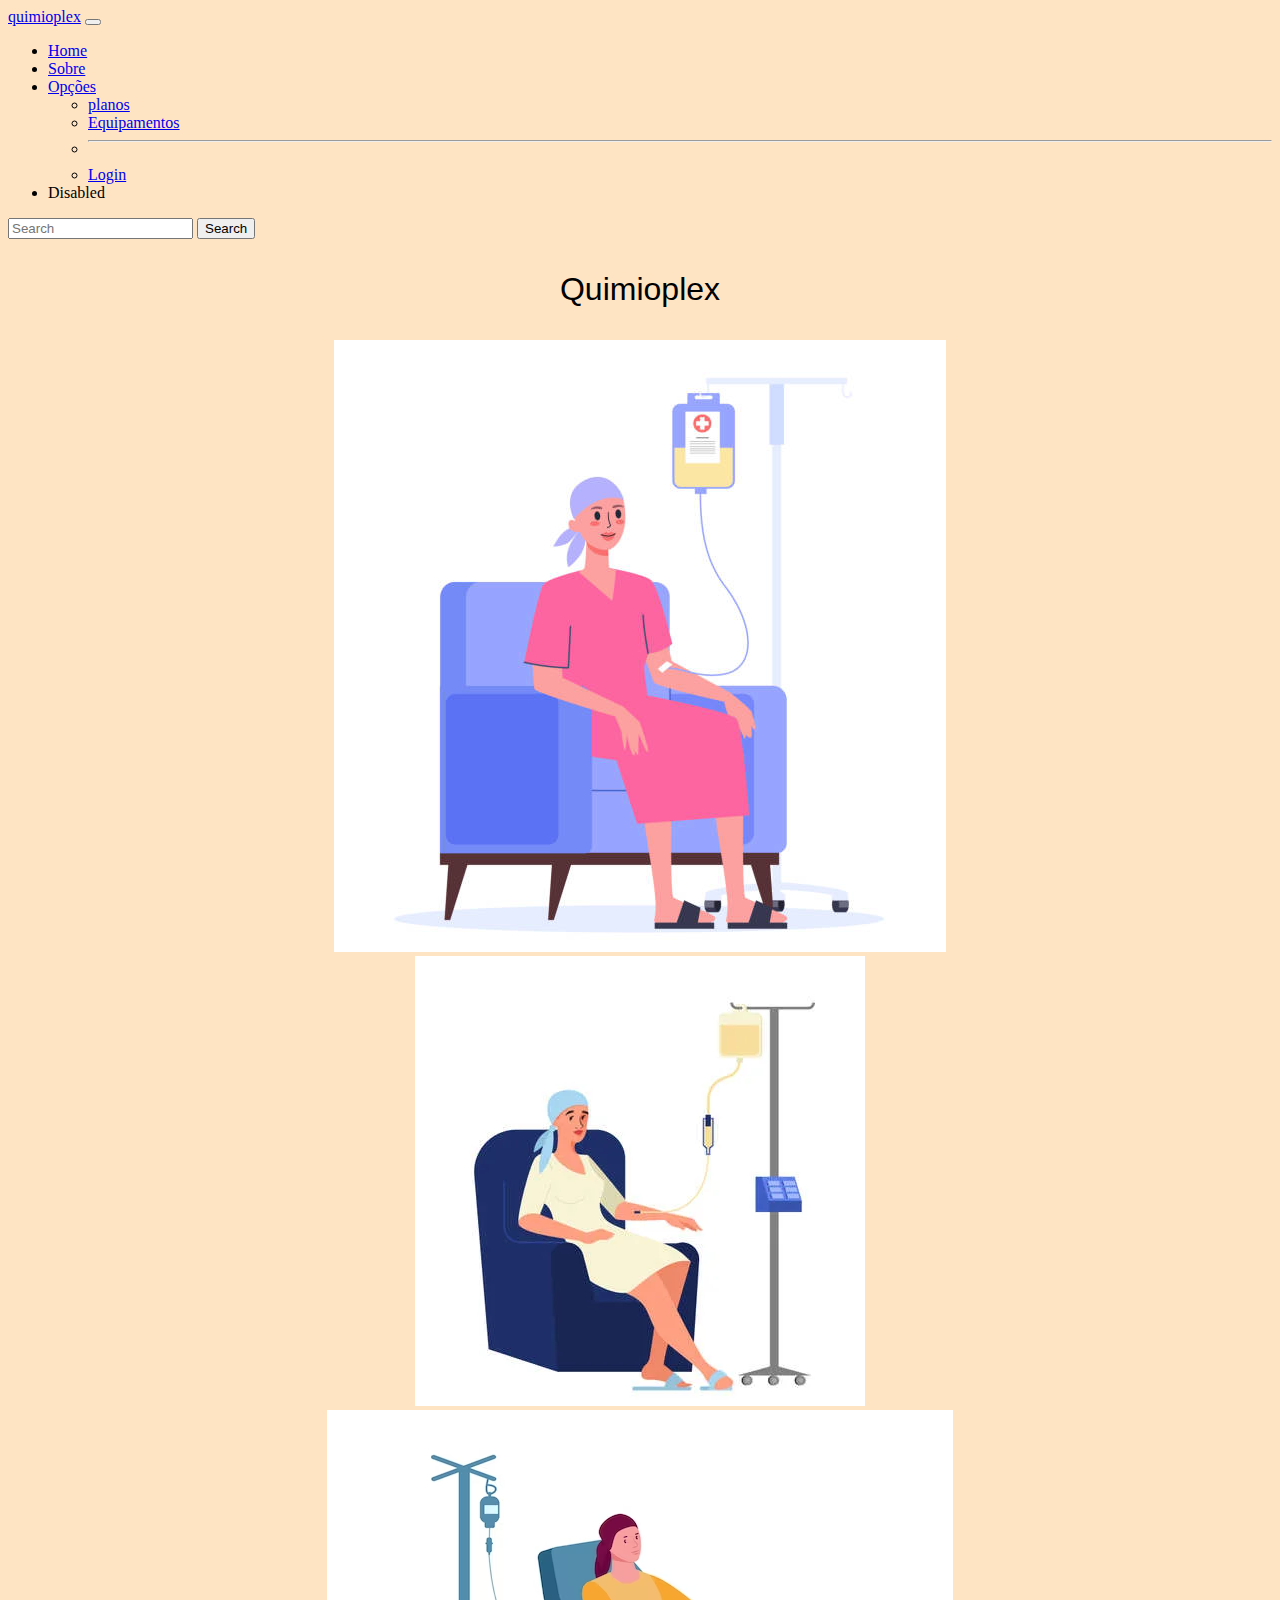
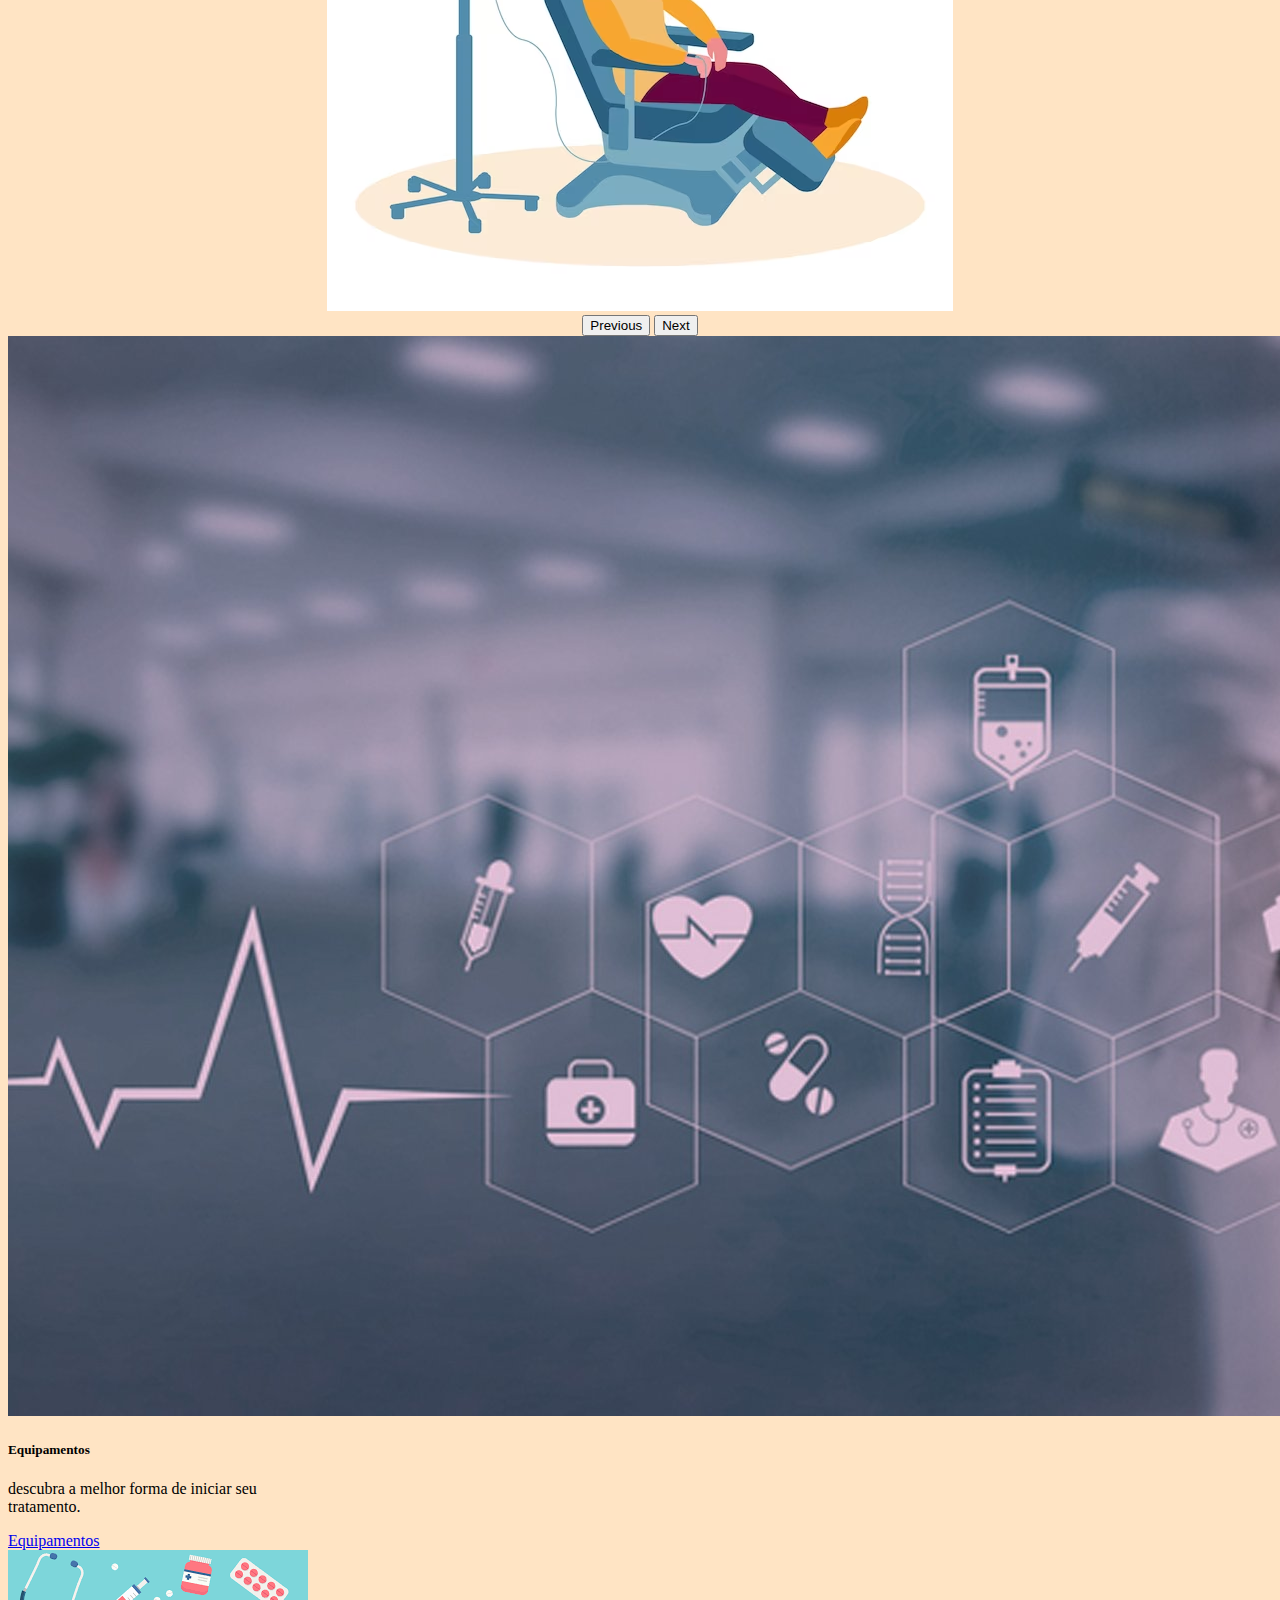
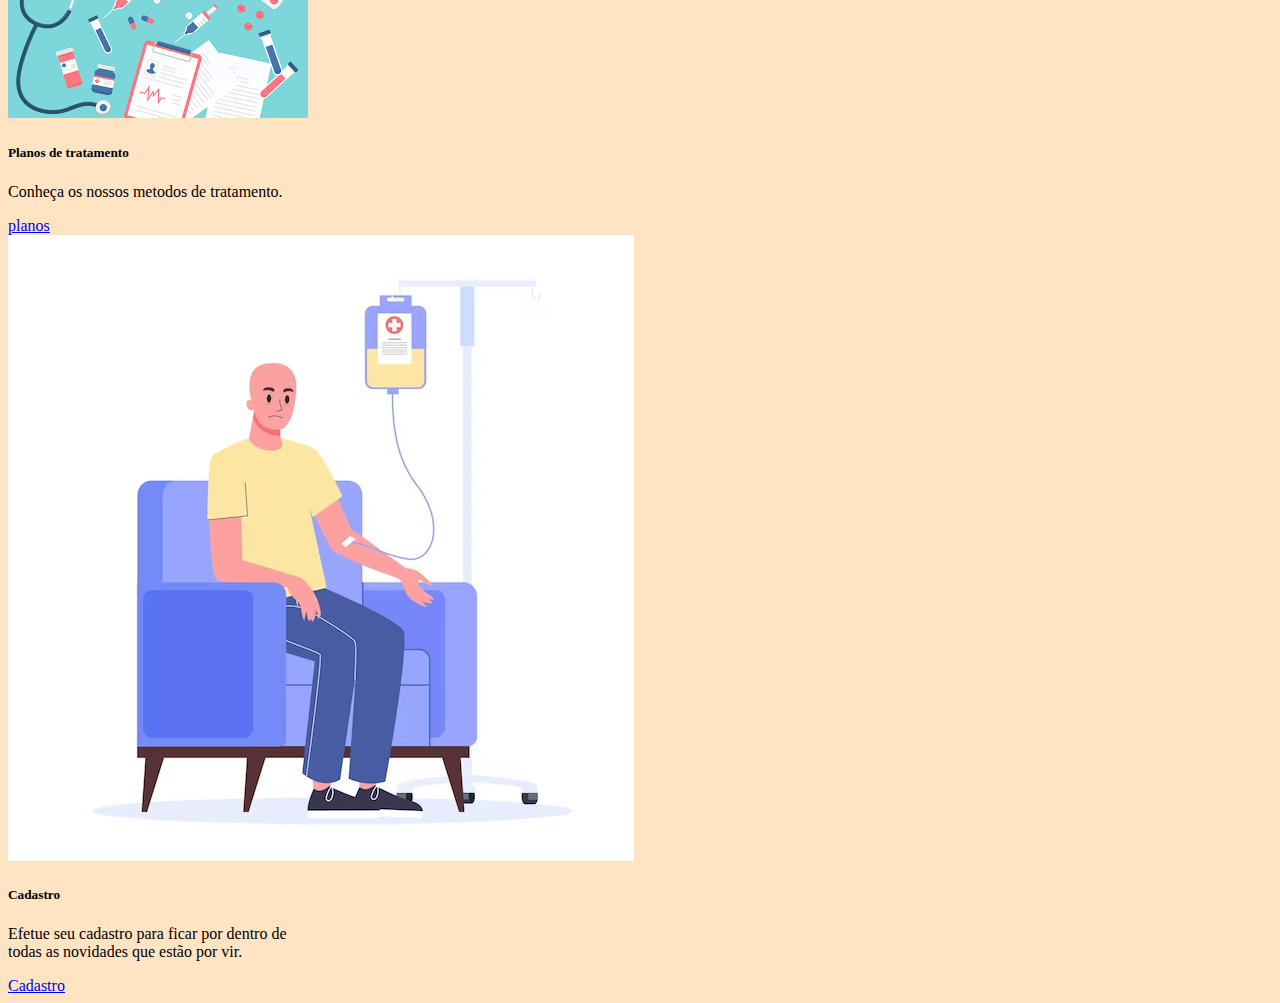
<file: saude/index.html>
<!doctype html>
<html lang="pt-br">
  <head>
    <meta charset="utf-8">
    <meta name="viewport" content="width=device-width, initial-scale=1">
    <title>Bootstrap demo</title>
    <link href="https://cdn.jsdelivr.net/npm/bootstrap@5.3.0/dist/css/bootstrap.min.css" rel="stylesheet" integrity="sha384-9ndCyUaIbzAi2FUVXJi0CjmCapSmO7SnpJef0486qhLnuZ2cdeRhO02iuK6FUUVM" crossorigin="anonymous">
    <link rel="stylesheet" href="style.css">
  </head>
  <body class="index">
   <header>
    <nav class="navbar navbar-expand-lg bg-primary">
        <div class="container-fluid">
          <a class="navbar-brand" href="index.html">quimioplex</a>
          <button class="navbar-toggler" type="button" data-bs-toggle="collapse" data-bs-target="#navbarSupportedContent" aria-controls="navbarSupportedContent" aria-expanded="false" aria-label="Toggle navigation">
            <span class="navbar-toggler-icon"></span>
          </button>
          <div class="collapse navbar-collapse" id="navbarSupportedContent">
            <ul class="navbar-nav mx-auto mb-2 mb-lg-0">
              <li class="nav-item">
                <a class="nav-link active" aria-current="page" href="index.html">Home</a>
              </li>
              <li class="nav-item">
                <a class="nav-link" href="Sobre.html">Sobre</a>
              </li>
              <li class="nav-item dropdown">
                <a class="nav-link dropdown-toggle" href="#" role="button" data-bs-toggle="dropdown" aria-expanded="false">
                  Opções
                </a>
                <ul class="dropdown-menu">
                  <li><a class="dropdown-item" href="planos.html">planos</a></li>
                  <li><a class="dropdown-item" href="equipamentos.html">Equipamentos</a></li>
                  <li><hr class="dropdown-divider"></li>
                  <li><a class="dropdown-item" href="Login.html">Login</a></li>
                </ul>
              </li>
              <li class="nav-item">
                <a class="nav-link disabled">Disabled</a>
              </li>
            </ul>
            <form class="d-flex" role="search">
              <input class="form-control me-2" type="search" placeholder="Search" aria-label="Search">
              <button class="btn btn-dark btn-outline-light" type="submit">Search</button>
            </form>
          </div>
        </div>
      </nav>
      <p class="title">Quimioplex</p>
   </header>
   <main>
    <center>
    <div id="carouselExampleAutoplaying" class="carousel slide" data-bs-ride="carousel">
      <div class="carousel-inner">
        <div class="carousel-item active">
          <img src="images/other,png.jpg" class="d-block w-45" alt="...">
        </div>
        <div class="carousel-item">
          <img src="images/treatment,png.webp" class="d-block w-45" alt="...">
        </div>
        <div class="carousel-item">
          <img src="images/therapy.png" class="d-block w-45" alt="...">
        </div>
      </div>
      <button class="carousel-control-prev" type="button" data-bs-target="#carouselExampleAutoplaying" data-bs-slide="prev">
        <span class="carousel-control-prev-icon" aria-hidden="true"></span>
        <span class="visually-hidden">Previous</span>
      </button>
      <button class="carousel-control-next" type="button" data-bs-target="#carouselExampleAutoplaying" data-bs-slide="next">
        <span class="carousel-control-next-icon" aria-hidden="true"></span>
        <span class="visually-hidden">Next</span>
      </button>
    </div>
  </center>
  <div class="container text-center">
    <div class="row">
      <div class="col">
        <div class="card" style="width: 18rem;">
          <img src="images/design.png" class="card-img-top" alt="...">
          <div class="card-body">
            <h5 class="card-title">Equipamentos</h5>
            <p class="card-text">descubra a melhor forma de iniciar seu tratamento.</p>
            <a href="equipamentos.html" class="btn btn-primary">Equipamentos</a>
          </div>
        </div>
      </div>
      <div class="col">
        <div class="card" style="width: 18rem;">
          <img src="images/saude.png" class="card-img-top" alt="...">
          <div class="card-body">
            <h5 class="card-title">Planos de tratamento</h5>
            <p class="card-text">Conheça os nossos metodos de tratamento.</p>
            <a href="planos.html" class="btn btn-primary">planos</a>
          </div>
        </div>
      </div>
      <div class="col">
        <div class="card" style="width: 18rem;">
          <img src="images/quimo.png" class="card-img-top" alt="...">
          <div class="card-body">
            <h5 class="card-title">Cadastro</h5>
            <p class="card-text">Efetue seu cadastro para ficar por dentro de todas as novidades que estão por vir.</p>
            <a href="Login.html" class="btn btn-primary">Cadastro</a>
          </div>
        </div>
      </div>
    </div>
  </div>
   </main>
    <script src="https://cdn.jsdelivr.net/npm/bootstrap@5.3.0/dist/js/bootstrap.bundle.min.js" integrity="sha384-geWF76RCwLtnZ8qwWowPQNguL3RmwHVBC9FhGdlKrxdiJJigb/j/68SIy3Te4Bkz" crossorigin="anonymous"></script>
  </body>
</html>
</file>
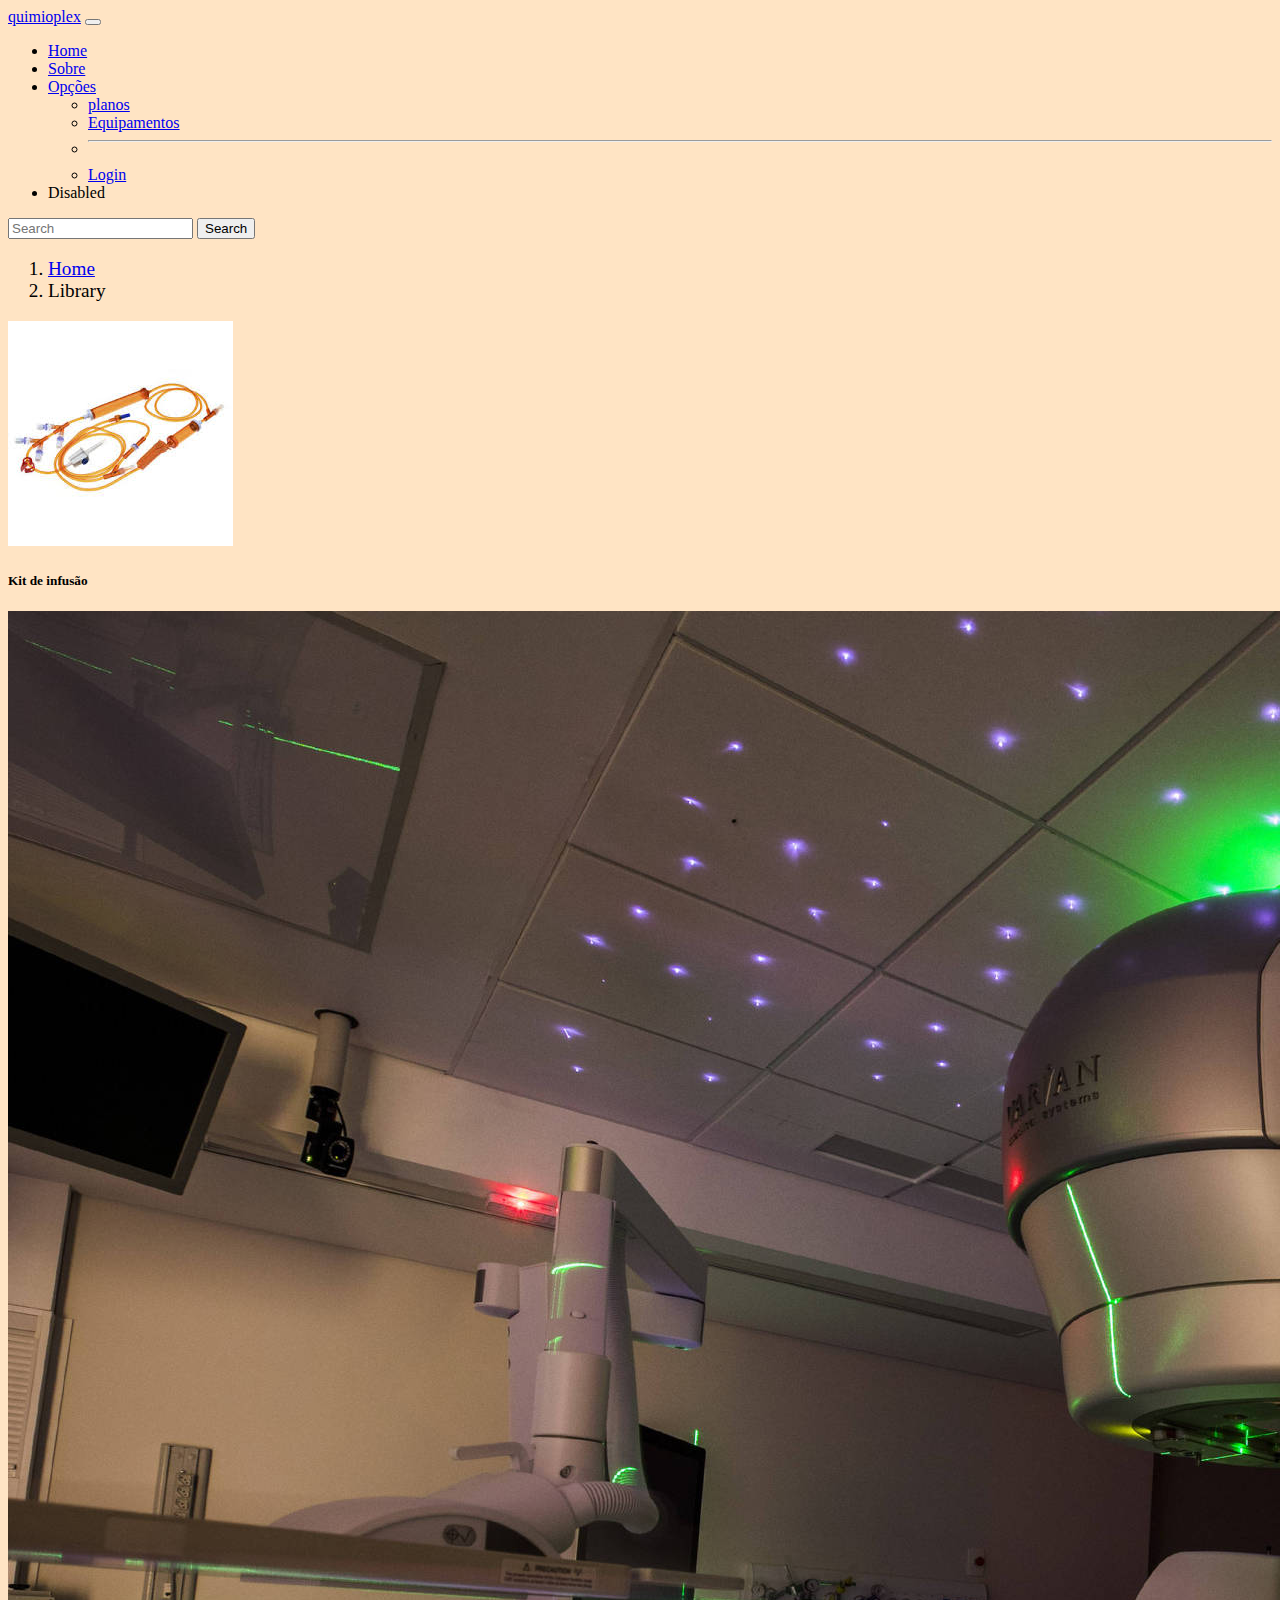
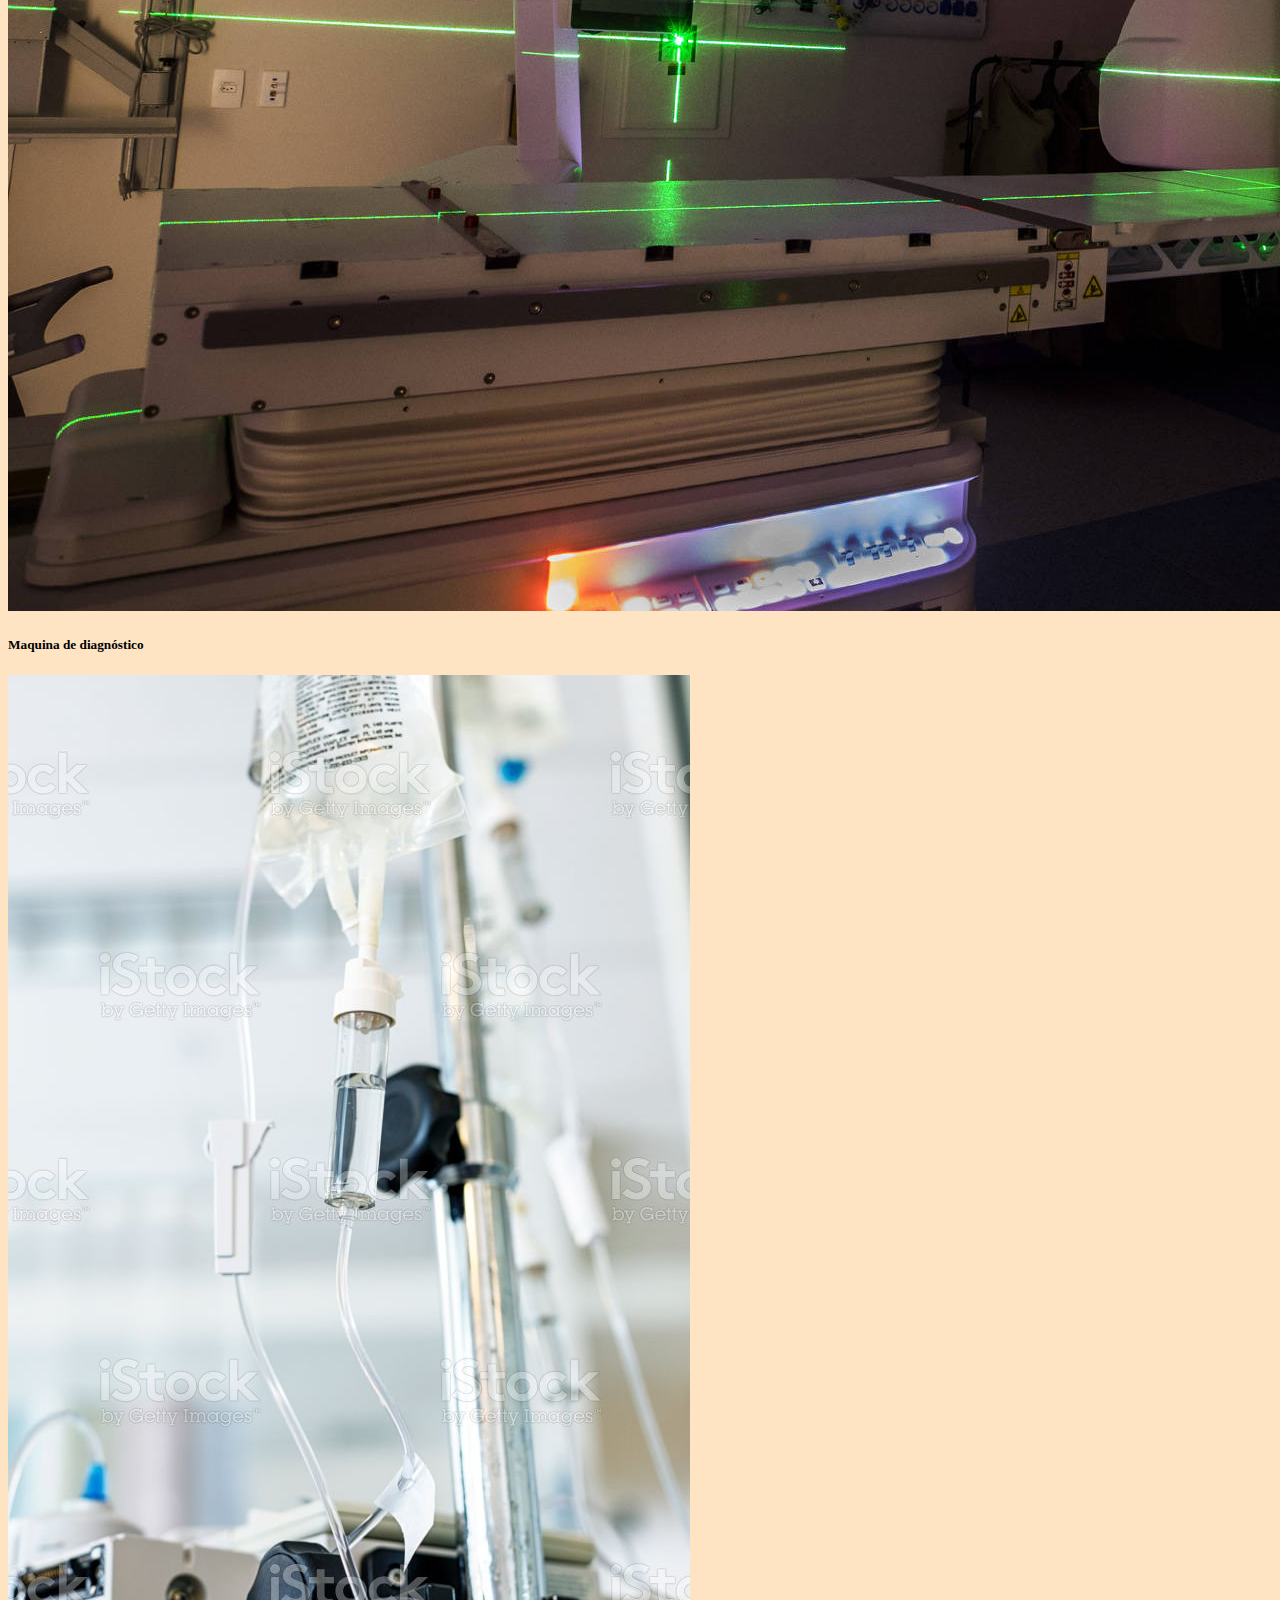
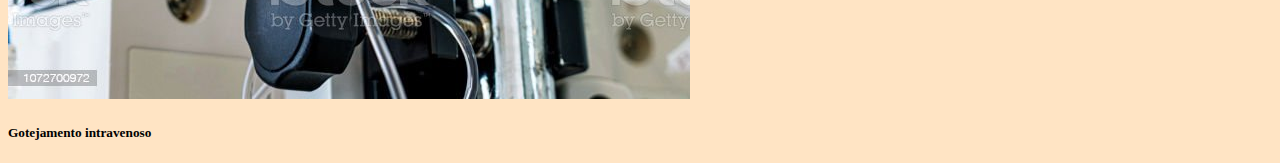
<file: saude/equipamentos.html>
<!doctype html>
<html lang="pt-br">
  <head>
    <meta charset="utf-8">
    <meta name="viewport" content="width=device-width, initial-scale=1">
    <title>Bootstrap demo</title>
    <link href="https://cdn.jsdelivr.net/npm/bootstrap@5.3.0/dist/css/bootstrap.min.css" rel="stylesheet" integrity="sha384-9ndCyUaIbzAi2FUVXJi0CjmCapSmO7SnpJef0486qhLnuZ2cdeRhO02iuK6FUUVM" crossorigin="anonymous">
    <link rel="stylesheet" href="style.css">
  </head>
  <body class="index">
   <header>
    <nav class="navbar navbar-expand-lg bg-primary">
        <div class="container-fluid">
          <a class="navbar-brand" href="index.html">quimioplex</a>
          <button class="navbar-toggler" type="button" data-bs-toggle="collapse" data-bs-target="#navbarSupportedContent" aria-controls="navbarSupportedContent" aria-expanded="false" aria-label="Toggle navigation">
            <span class="navbar-toggler-icon"></span>
          </button>
          <div class="collapse navbar-collapse" id="navbarSupportedContent">
            <ul class="navbar-nav mx-auto mb-2 mb-lg-0">
              <li class="nav-item">
                <a class="nav-link active" aria-current="page" href="index.html">Home</a>
              </li>
              <li class="nav-item">
                <a class="nav-link" href="Sobre.html">Sobre</a>
              </li>
              <li class="nav-item dropdown">
                <a class="nav-link dropdown-toggle" href="#" role="button" data-bs-toggle="dropdown" aria-expanded="false">
                  Opções
                </a>
                <ul class="dropdown-menu">
                  <li><a class="dropdown-item" href="planos.html">planos</a></li>
                  <li><a class="dropdown-item" href="equipamentos.html">Equipamentos</a></li>
                  <li><hr class="dropdown-divider"></li>
                  <li><a class="dropdown-item" href="Login.html">Login</a></li>
                </ul>
              </li>
              <li class="nav-item">
                <a class="nav-link disabled">Disabled</a>
              </li>
            </ul>
            <form class="d-flex" role="search">
              <input class="form-control me-2" type="search" placeholder="Search" aria-label="Search">
              <button class="btn btn-dark btn-outline-light" type="submit">Search</button>
            </form>
          </div>
        </div>
      </nav>
   </header>
   <main>
    <nav style="--bs-breadcrumb-divider: url(&#34;data:image/svg+xml,%3Csvg xmlns='http://www.w3.org/2000/svg' width='8' height='8'%3E%3Cpath d='M2.5 0L1 1.5 3.5 4 1 6.5 2.5 8l4-4-4-4z' fill='%236c757d'/%3E%3C/svg%3E&#34;);" aria-label="breadcrumb">
        <ol class="breadcrumb">
          <li class="breadcrumb-item"><a href="index.html">Home</a></li>
          <li class="breadcrumb-item active" aria-current="page">Library</li>
        </ol>
      </nav>
      <div class="container text-center">
        <div class="row">
          <div class="col">
            <div class="card" style="width: 18rem;">
              <img src="images/infusão.png" class="card-img-top" alt="...">
              <div class="card-body">
                <h5 class="card-title">Kit de infusão</h5>
                <a href="#" class="btn btn-primary"></a>
              </div>
            </div>
          </div>
          <div class="col">
            <div class="card" style="width: 18rem;">
              <img src="images/maquina.png" class="card-img-top" alt="...">
              <div class="card-body">
                <h5 class="card-title">Maquina de diagnóstico</h5>
                <a href="#" class="btn btn-primary"></a>
              </div>
            </div>
          </div>
          <div class="col">
            <div class="card" style="width: 18rem;">
              <img src="images/goteira.png" class="card-img-top" alt="...">
              <div class="card-body">
                <h5 class="card-title">Gotejamento intravenoso</h5>
                <a href="#" class="btn btn-primary"></a>
              </div>
            </div>
          </div>
        </div>
      </div>
   </main>
   <script src="https://cdn.jsdelivr.net/npm/bootstrap@5.3.0/dist/js/bootstrap.bundle.min.js" integrity="sha384-geWF76RCwLtnZ8qwWowPQNguL3RmwHVBC9FhGdlKrxdiJJigb/j/68SIy3Te4Bkz" crossorigin="anonymous"></script>
  </body>
</html>
</file>
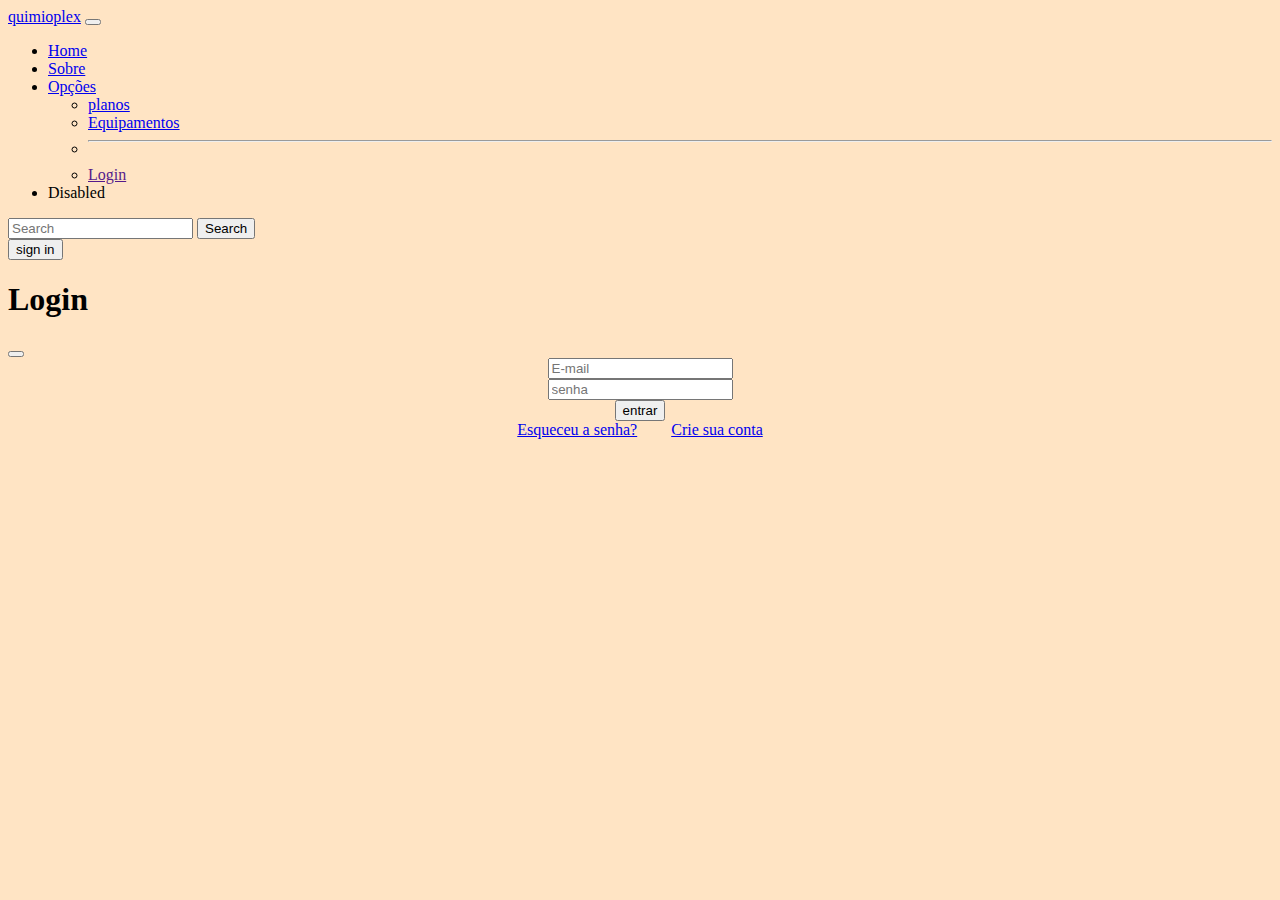
<file: saude/Login.html>
<!doctype html>
<html lang="pt-br">
  <head>
    <meta charset="utf-8">
    <meta name="viewport" content="width=device-width, initial-scale=1">
    <title>Bootstrap demo</title>
    <link href="https://cdn.jsdelivr.net/npm/bootstrap@5.3.0/dist/css/bootstrap.min.css" rel="stylesheet" integrity="sha384-9ndCyUaIbzAi2FUVXJi0CjmCapSmO7SnpJef0486qhLnuZ2cdeRhO02iuK6FUUVM" crossorigin="anonymous">
    <link rel="stylesheet" href="style.css">
  </head>
  <body class="index">
   <header>
    <nav class="navbar navbar-expand-lg bg-primary">
        <div class="container-fluid">
          <a class="navbar-brand" href="index.html">quimioplex</a>
          <button class="navbar-toggler" type="button" data-bs-toggle="collapse" data-bs-target="#navbarSupportedContent" aria-controls="navbarSupportedContent" aria-expanded="false" aria-label="Toggle navigation">
            <span class="navbar-toggler-icon"></span>
          </button>
          <div class="collapse navbar-collapse" id="navbarSupportedContent">
            <ul class="navbar-nav mx-auto mb-2 mb-lg-0">
              <li class="nav-item">
                <a class="nav-link active" aria-current="page" href="index.html">Home</a>
              </li>
              <li class="nav-item">
                <a class="nav-link" href="Sobre.html">Sobre</a>
              </li>
              <li class="nav-item dropdown">
                <a class="nav-link dropdown-toggle" href="#" role="button" data-bs-toggle="dropdown" aria-expanded="false">
                  Opções
                </a>
                <ul class="dropdown-menu">
                  <li><a class="dropdown-item" href="planos.html">planos</a></li>
                  <li><a class="dropdown-item" href="equipamentos.html">Equipamentos</a></li>
                  <li><hr class="dropdown-divider"></li>
                  <li><a class="dropdown-item" href="">Login</a></li>
                </ul>
              </li>
              <li class="nav-item">
                <a class="nav-link disabled">Disabled</a>
              </li>
            </ul>
            <form class="d-flex" role="search">
              <input class="form-control me-2" type="search" placeholder="Search" aria-label="Search">
              <button class="btn btn-dark btn-outline-light" type="submit">Search</button>
            </form>
          </div>
        </div>
      </nav>
    </header>
    <main class="text-center p-5">
        <button type="button" class="btn btn-primary" data-bs-toggle="modal" data-bs-target="#exampleModal">
            sign in
          </button>
          <div class="modal fade" id="exampleModal" tabindex="-1" aria-labelledby="exampleModalLabel" aria-hidden="true">
            <div class="modal-dialog">
              <div class="modal-content">
                <div class="modal-header">
                  <h1 class="modal-title fs-5" id="exampleModalLabel">Login</h1>
                  <button type="button" class="btn-close" data-bs-dismiss="modal" aria-label="Close"></button>
                </div>
                <div class="modal-body">
                    <form class="form">
                        <input type="email" name="E-mail" placeholder="E-mail" class="form-input">
                        <br>
                        <input type="password" name="senha" placeholder="senha" class="form-input">
                        <br>
                        <input type="submit" name="enviar" value="entrar" class="button">
                        <br>
                        <a href="#">Esqueceu a senha?</a>
                        <a href="signup.html" style="margin-left: 30px;">Crie sua conta</a>
                    </form>
                </div>
              </div>
            </div>
          </div>
    </main>
    <script src="https://cdn.jsdelivr.net/npm/bootstrap@5.3.0/dist/js/bootstrap.bundle.min.js" integrity="sha384-geWF76RCwLtnZ8qwWowPQNguL3RmwHVBC9FhGdlKrxdiJJigb/j/68SIy3Te4Bkz" crossorigin="anonymous"></script>
  </body>
</html>
</file>
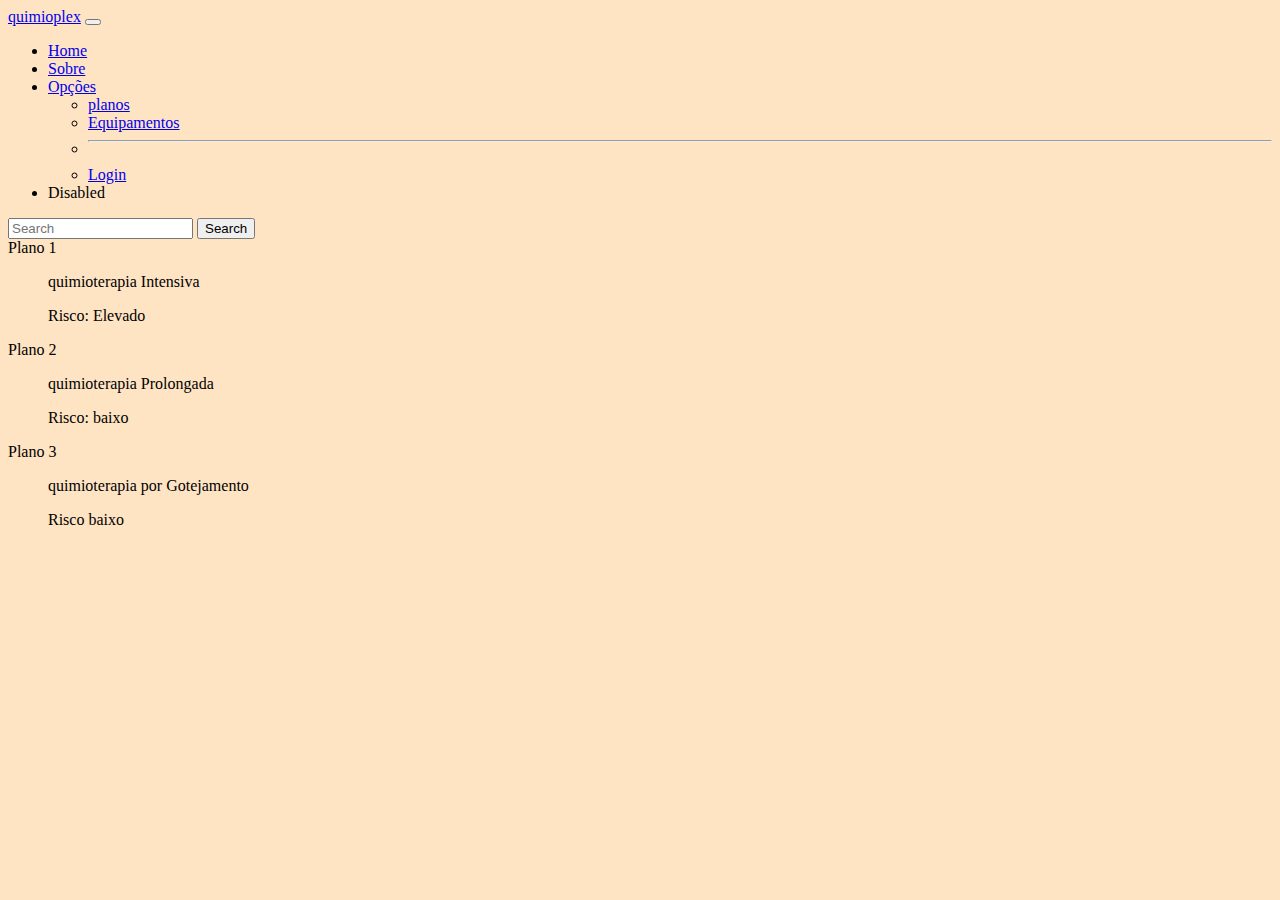
<file: saude/planos.html>
<!doctype html>
<html lang="pt-br">
  <head>
    <meta charset="utf-8">
    <meta name="viewport" content="width=device-width, initial-scale=1">
    <title>Bootstrap demo</title>
    <link href="https://cdn.jsdelivr.net/npm/bootstrap@5.3.0/dist/css/bootstrap.min.css" rel="stylesheet" integrity="sha384-9ndCyUaIbzAi2FUVXJi0CjmCapSmO7SnpJef0486qhLnuZ2cdeRhO02iuK6FUUVM" crossorigin="anonymous">
    <link rel="stylesheet" href="style.css">
  </head>
  <body class="index">
   <header>
    <nav class="navbar navbar-expand-lg bg-primary">
        <div class="container-fluid">
          <a class="navbar-brand" href="index.html">quimioplex</a>
          <button class="navbar-toggler" type="button" data-bs-toggle="collapse" data-bs-target="#navbarSupportedContent" aria-controls="navbarSupportedContent" aria-expanded="false" aria-label="Toggle navigation">
            <span class="navbar-toggler-icon"></span>
          </button>
          <div class="collapse navbar-collapse" id="navbarSupportedContent">
            <ul class="navbar-nav mx-auto mb-2 mb-lg-0">
              <li class="nav-item">
                <a class="nav-link active" aria-current="page" href="index.html">Home</a>
              </li>
              <li class="nav-item">
                <a class="nav-link" href="Sobre.html">Sobre</a>
              </li>
              <li class="nav-item dropdown">
                <a class="nav-link dropdown-toggle" href="#" role="button" data-bs-toggle="dropdown" aria-expanded="false">
                  Opções
                </a>
                <ul class="dropdown-menu">
                  <li><a class="dropdown-item" href="planos.html">planos</a></li>
                  <li><a class="dropdown-item" href="equipamentos.html">Equipamentos</a></li>
                  <li><hr class="dropdown-divider"></li>
                  <li><a class="dropdown-item" href="Login.html">Login</a></li>
                </ul>
              </li>
              <li class="nav-item">
                <a class="nav-link disabled">Disabled</a>
              </li>
            </ul>
            <form class="d-flex" role="search">
              <input class="form-control me-2" type="search" placeholder="Search" aria-label="Search">
              <button class="btn btn-dark btn-outline-light" type="submit">Search</button>
            </form>
          </div>
        </div>
      </nav>
    </header>
    <main>
        <div class="card">
            <div class="card-header">
              Plano 1
            </div>
            <div class="card-body">
              <blockquote class="blockquote mb-0">
                <p>quimioterapia Intensiva</p>
                <footer class="blockquote-footer">Risco: Elevado <cite title="Source Title"></cite></footer>
              </blockquote>
            </div>
          </div>
          <div class="card">
            <div class="card-header">
              Plano 2
            </div>
            <div class="card-body">
              <blockquote class="blockquote mb-0">
                <p>quimioterapia Prolongada</p>
                <footer class="blockquote-footer">Risco: baixo<cite title="Source Title"></cite></footer>
              </blockquote>
            </div>
          </div>
          <div class="card">
            <div class="card-header">
              Plano 3
            </div>
            <div class="card-body">
              <blockquote class="blockquote mb-0">
                <p>quimioterapia por Gotejamento</p>
                <footer class="blockquote-footer">Risco baixo<cite title="Source Title"></cite></footer>
              </blockquote>
            </div>
          </div>
    </main>
    <script src="https://cdn.jsdelivr.net/npm/bootstrap@5.3.0/dist/js/bootstrap.bundle.min.js" integrity="sha384-geWF76RCwLtnZ8qwWowPQNguL3RmwHVBC9FhGdlKrxdiJJigb/j/68SIy3Te4Bkz" crossorigin="anonymous"></script>
  </body>
</html>
</file>
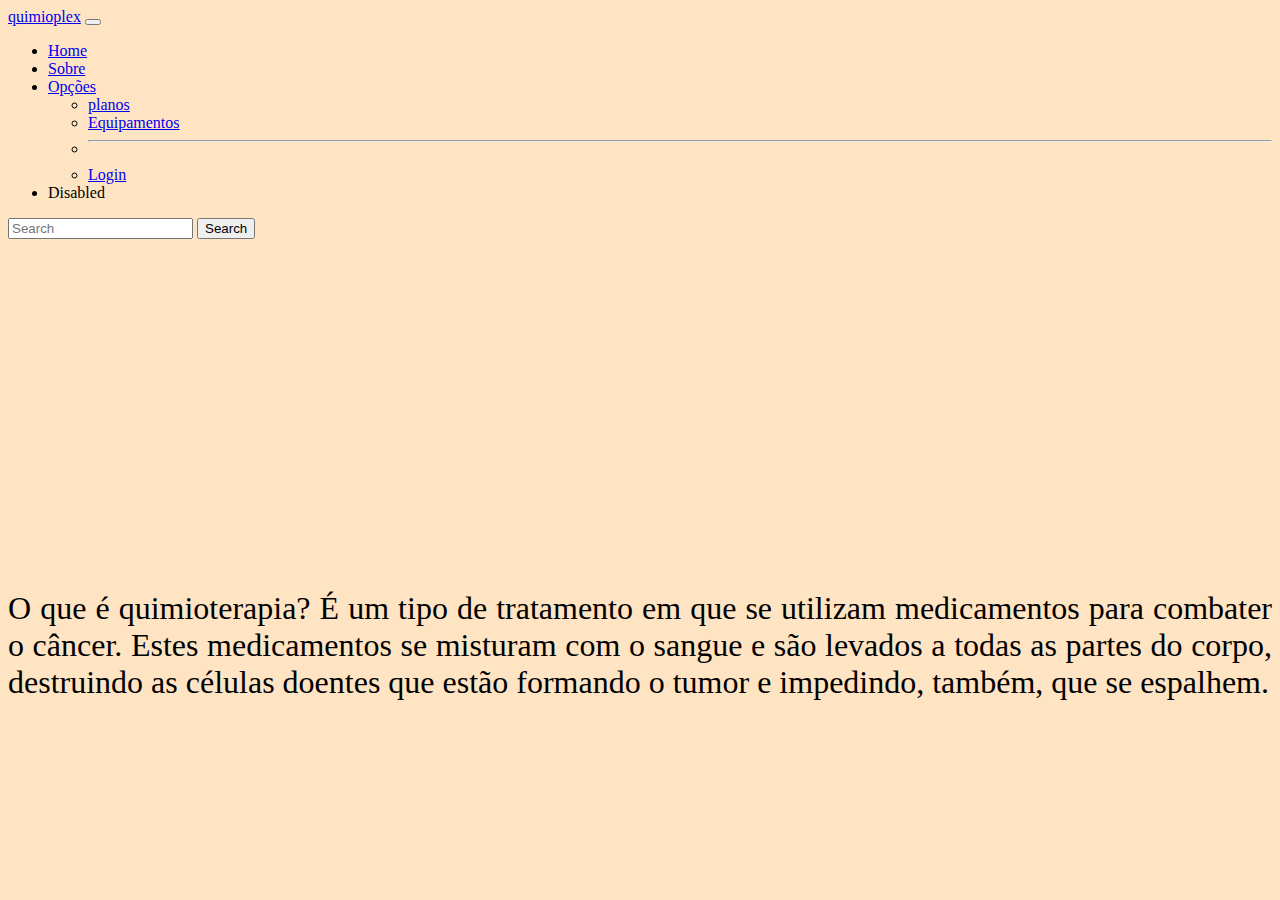
<file: saude/Sobre.html>
<!doctype html>
<html lang="pt-br">
  <head>
    <meta charset="utf-8">
    <meta name="viewport" content="width=device-width, initial-scale=1">
    <title>Bootstrap demo</title>
    <link href="https://cdn.jsdelivr.net/npm/bootstrap@5.3.0/dist/css/bootstrap.min.css" rel="stylesheet" integrity="sha384-9ndCyUaIbzAi2FUVXJi0CjmCapSmO7SnpJef0486qhLnuZ2cdeRhO02iuK6FUUVM" crossorigin="anonymous">
    <link rel="stylesheet" href="style.css">
  </head>
  <body class="index">
   <header>
    <nav class="navbar navbar-expand-lg bg-primary">
        <div class="container-fluid">
          <a class="navbar-brand" href="index.html">quimioplex</a>
          <button class="navbar-toggler" type="button" data-bs-toggle="collapse" data-bs-target="#navbarSupportedContent" aria-controls="navbarSupportedContent" aria-expanded="false" aria-label="Toggle navigation">
            <span class="navbar-toggler-icon"></span>
          </button>
          <div class="collapse navbar-collapse" id="navbarSupportedContent">
            <ul class="navbar-nav mx-auto mb-2 mb-lg-0">
              <li class="nav-item">
                <a class="nav-link active" aria-current="page" href="index.html">Home</a>
              </li>
              <li class="nav-item">
                <a class="nav-link" href="Sobre.html">Sobre</a>
              </li>
              <li class="nav-item dropdown">
                <a class="nav-link dropdown-toggle" href="#" role="button" data-bs-toggle="dropdown" aria-expanded="false">
                  Opções
                </a>
                <ul class="dropdown-menu">
                  <li><a class="dropdown-item" href="planos.html">planos</a></li>
                  <li><a class="dropdown-item" href="equipamentos.html">Equipamentos</a></li>
                  <li><hr class="dropdown-divider"></li>
                  <li><a class="dropdown-item" href="login.html">Login</a></li>
                </ul>
              </li>
              <li class="nav-item">
                <a class="nav-link disabled">Disabled</a>
              </li>
            </ul>
            <form class="d-flex" role="search">
              <input class="form-control me-2" type="search" placeholder="Search" aria-label="Search">
              <button class="btn btn-dark btn-outline-light" type="submit">Search</button>
            </form>
          </div>
        </div>
      </nav>
    </header>
    <main>
        <iframe class="video" width="560" height="315" src="https://www.youtube.com/embed/KIFsrsObM0c" title="YouTube video player" frameborder="0" allow="accelerometer; autoplay; clipboard-write; encrypted-media; gyroscope; picture-in-picture; web-share" allowfullscreen></iframe>
        <iframe class="video" width="560" height="315" src="https://www.youtube.com/embed/mc2i-sUnwUs" title="YouTube video player" frameborder="0" allow="accelerometer; autoplay; clipboard-write; encrypted-media; gyroscope; picture-in-picture; web-share" allowfullscreen></iframe>
        <p class="texto">O que é quimioterapia? É um tipo de tratamento em que se utilizam medicamentos para combater o câncer. Estes medicamentos se misturam com o sangue e são levados a todas as partes do corpo, destruindo as células doentes que estão formando o tumor e impedindo, também, que se espalhem.</p>
    </main>
      <script src="https://cdn.jsdelivr.net/npm/bootstrap@5.3.0/dist/js/bootstrap.bundle.min.js" integrity="sha384-geWF76RCwLtnZ8qwWowPQNguL3RmwHVBC9FhGdlKrxdiJJigb/j/68SIy3Te4Bkz" crossorigin="anonymous"></script>
  </body>
</html>
</file>
<file: saude/style.css>
.index{
    background-color: bisque;
}
.title{
    font-size: xx-large;
    text-align: center;
    font-family: 'Lucida Sans', 'Lucida Sans Regular', 'Lucida Grande', 'Lucida Sans Unicode', Geneva, Verdana, sans-serif;
}
.texto{
    text-align: center;
    text-align: justify;
    font-size: xx-large;
}
.video{
    justify-content: space-between;
}
.breadcrumb{
    font-size: larger;
}
.form{
    text-align: center;
    padding: auto;
    margin-top: auto;
}
</file>
